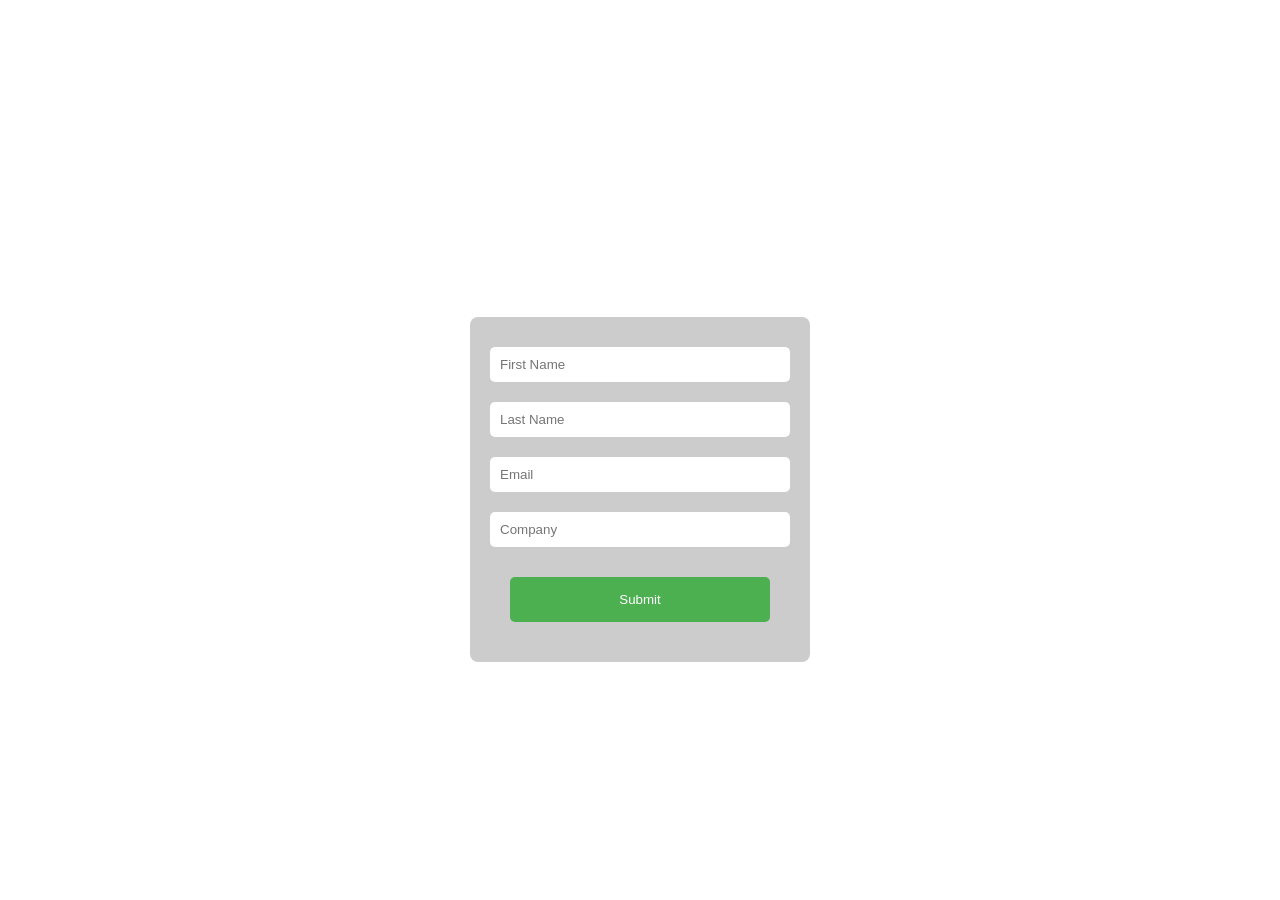
<file: index.html>
<!DOCTYPE html>
<html lang="en">
<head>
<script
src='//in.fw-cdn.com/32055818/1094741.js'
chat='false'>
</script>
  
    <meta charset="UTF-8">
    <meta name="viewport" content="width=device-width, initial-scale=1.0">
    <title>TestJoelOps</title>
    <link rel="stylesheet" href="styles.css">
</head>
<body>
    <div class="container">
        <h1>TestJoelOps</h1>
        <div id="form-container">
          <form id="crm_lead-form">
                <input type="text" id="name" name="first_name" placeholder="First Name" required>
                <input type="text" id="org-name" name="last_name" placeholder="Last Name">
                <input type="email" id="email" name="email" placeholder="Email" required>
                <input type="text" id="company" name="company" placeholder="Company"> 
                <button type="submit">Submit</button>        
            </form>
          
            <div id="thank-you-message" class="hidden">Thank you for the submission!</div>
        </div>
    </div>
    <script src="script.js"></script>
</body>
</html>
</file>
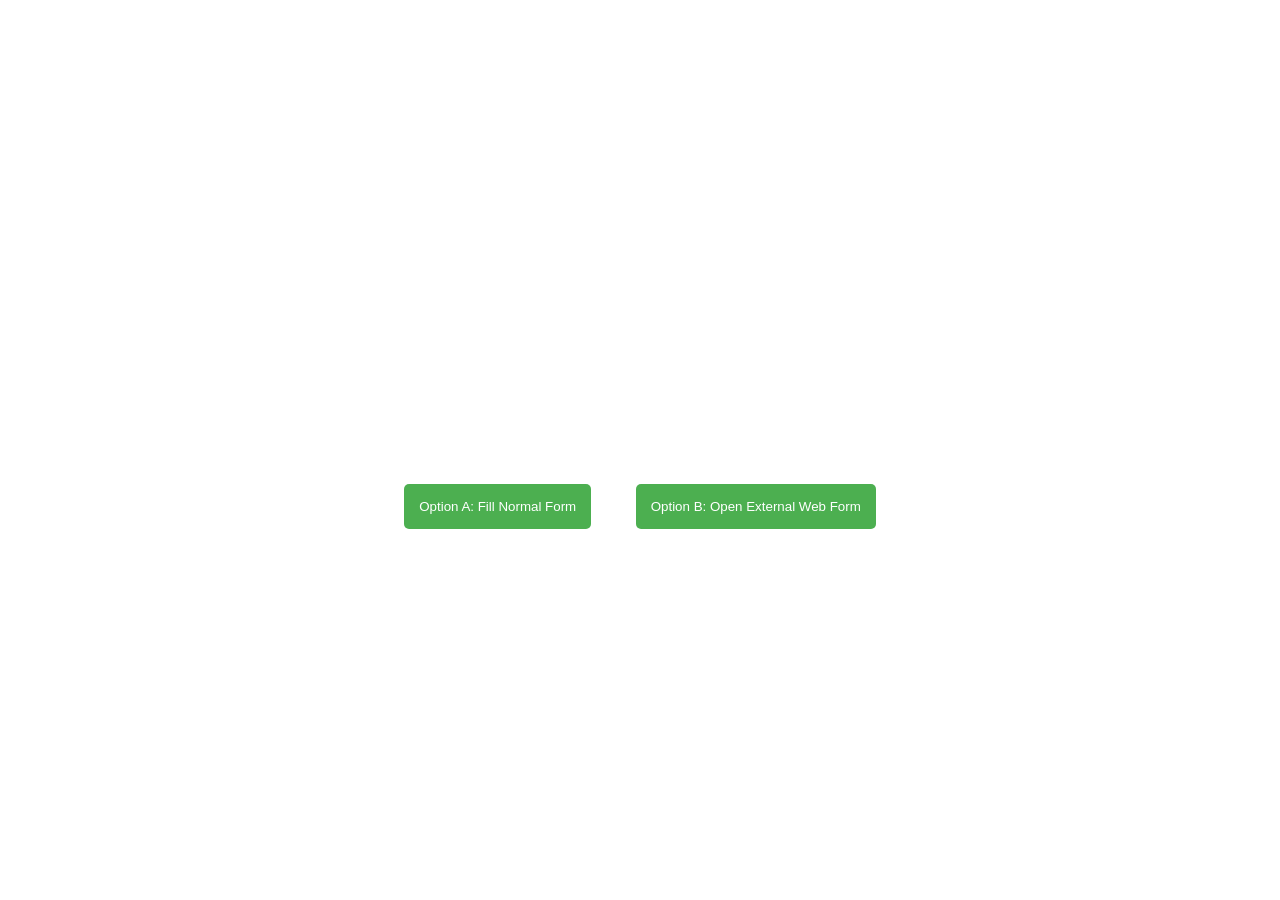
<file: indexv2.html>
<!DOCTYPE html>
<html lang="en">
<head>
<script src='//in.fw-cdn.com/32055818/1094741.js' chat='true'></script>

<meta charset="UTF-8">
<meta name="viewport" content="width=device-width, initial-scale=1.0">
<title>TestJoelOps</title>
<link rel="stylesheet" href="styles.css">
</head>

<body>
    <div class="container">

        <h1>Welcome to TestJoelOps</h1>

        <!-- Initial Welcome Section -->
        <div id="welcome-section">
            <p>Welcome! Please choose how you want to continue:</p>
            <button id="option-a-btn">Option A: Fill Normal Form</button>
            <button id="option-b-btn">Option B: Open External Web Form</button>
        </div>

        <!-- Option B - External Embed -->
        <div id="external-form" class="hidden">
            <h2>External Form</h2>
            <!-- Paste your embed code below -->
            <div id="external-embed">[Paste your embed code here]</div>
        </div>

        <!-- Option A - Normal Form -->
        <div id="form-container" class="hidden">
            <form id="crm_lead-form">

                <input type="text" name="first_name" placeholder="First Name" required>
                <input type="text" name="last_name" placeholder="Last Name">
                <input type="email" name="email" placeholder="Email" required>
                <input type="text" name="company" placeholder="Company">

                <!-- CAPTCHA -->
                <div id="captcha-container">
                    <span id="captcha-question"></span>
                    <input type="number" id="captcha-answer" placeholder="Enter answer" required>
                </div>

                <button id="submit-btn" type="submit" class="hidden">Submit</button>
            </form>

            <div id="thank-you-message" class="hidden">
                Thank you for the submission!
            </div>
        </div>

    </div>

<script src="script.js"></script>
</body>
</html>
</file>
<file: styles.css>
ebody, html {
    height: 100%;
    margin: 0;
    font-family: Arial, sans-serif;
    background-image: url('https://images.unsplash.com/photo-1602779184696-b97bd2ea9243?q=80&w=2770&auto=format&fit=crop&ixlib=rb-4.0.3&ixid=M3wxMjA3fDB8MHxwaG90by1wYWdlfHx8fGVufDB8fHx8fA%3D%3D'); /* Replace with your image URL */
    background-size: cover;
    background-position: center;
    background-repeat: no-repeat;
    display: flex;
    align-items: center;
    justify-content: center;
}

.container {
    text-align: center;
    color: white; /* Adjust as needed based on your image */
    margin: 20px;
}

#form-container {
    background-color: rgba(0, 0, 0, 0.2); /* Semi-transparent background for better readability */
    padding: 20px;
    border-radius: 8px;
    width: 300px; /* Adjust the width as needed */
    margin: auto;
}

form {
    display: flex;
    flex-direction: column;
}

input {
    margin: 10px 0;
    padding: 10px;
    border: none;
    border-radius: 5px;
}

h1 {
    color: white;
    font-size: 50px;
    text-align: center;
    margin: 20px;
}

button {
    padding: 15px;
    margin: 20px;
    border: none;
    border-radius: 5px;
    background-color: #4CAF50; /* Green background */
    color: white;
    cursor: pointer;
}

button:hover {
    background-color: #45a049; /* Darker green on hover */
}

.hidden {
    display: none;
}
</file>
